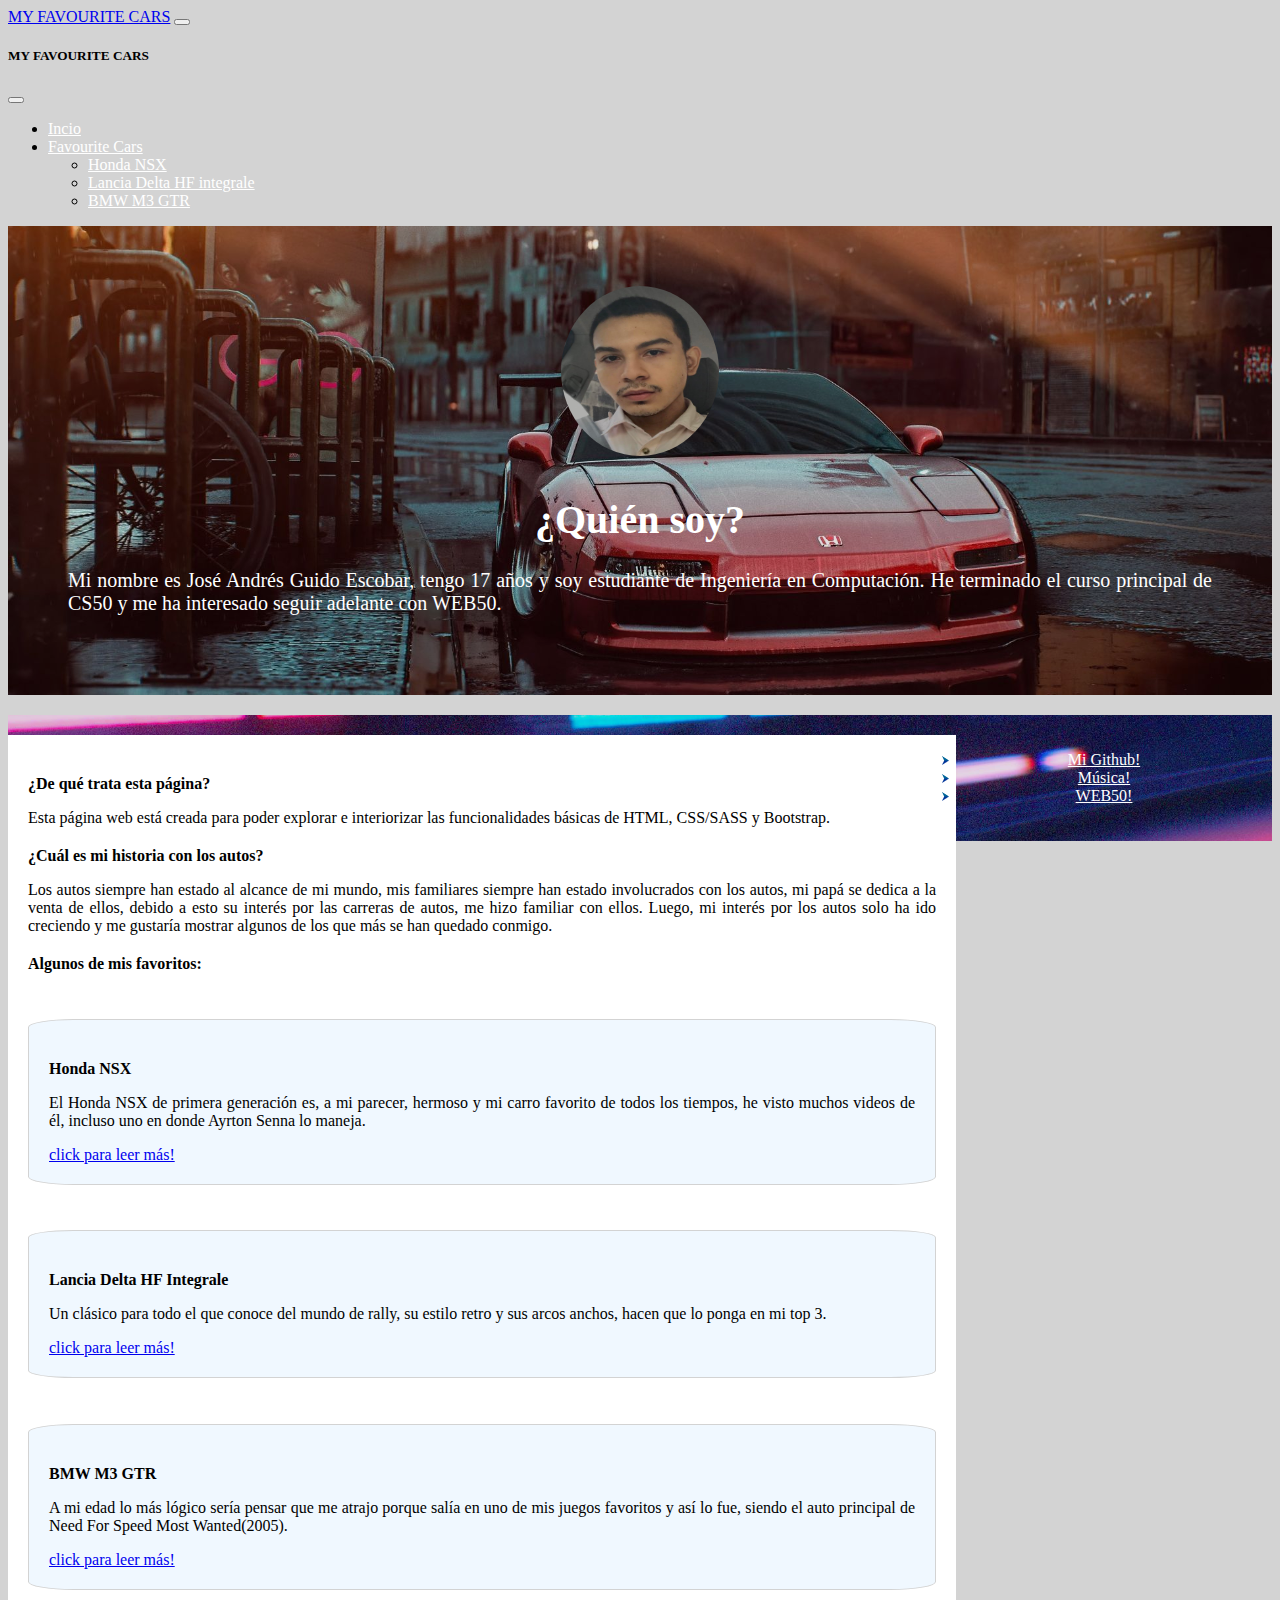
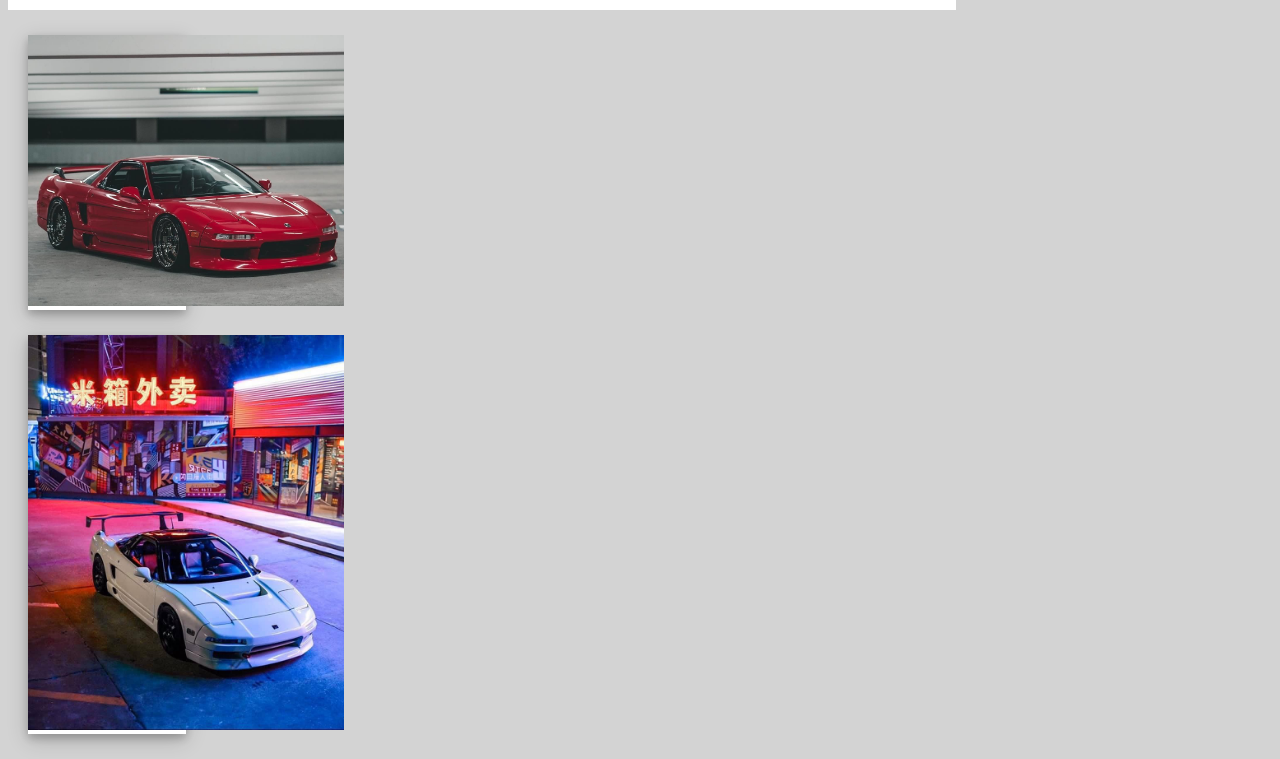
<file: index.html>
<!doctype html>
<html lang="en">
  <head>
    <meta charset="utf-8">
    <meta name="viewport" content="width=device-width, initial-scale=1">
    <title>Homepage</title>
    <link href="https://cdn.jsdelivr.net/npm/bootstrap@5.2.0/dist/css/bootstrap.min.css" rel="stylesheet" integrity="sha384-gH2yIJqKdNHPEq0n4Mqa/HGKIhSkIHeL5AyhkYV8i59U5AR6csBvApHHNl/vI1Bx" crossorigin="anonymous">
    <link rel="stylesheet" href="styles/style.css">
  </head>
  <body>
    <nav class="navbar navbar-dark bg-dark fixed-top">
      <div class="container-fluid">
        <a class="navbar-brand" href="#">MY FAVOURITE CARS</a>
        <button class="navbar-toggler" type="button" data-bs-toggle="offcanvas" data-bs-target="#offcanvasDarkNavbar" aria-controls="offcanvasDarkNavbar">
          <span class="navbar-toggler-icon"></span>
        </button>
        <div class="offcanvas offcanvas-end text-bg-dark" tabindex="-1" id="offcanvasDarkNavbar" aria-labelledby="offcanvasDarkNavbarLabel">
          <div class="offcanvas-header">
            <h5 class="offcanvas-title" id="offcanvasDarkNavbarLabel">MY FAVOURITE CARS</h5>
            <button type="button" class="btn-close btn-close-white" data-bs-dismiss="offcanvas" aria-label="Close"></button>
          </div>
          <div class="offcanvas-body">
            <ul class="navbar-nav justify-content-end flex-grow-1 pe-3">
              <li class="nav-item">
                <a class="nav-link active" aria-current="page" href="index.html">Incio</a>
              </li>
              <li class="nav-item dropdown">
                <a class="nav-link dropdown-toggle" href="#" role="button" data-bs-toggle="dropdown" aria-expanded="false">
                  Favourite Cars
                </a>
                <ul class="dropdown-menu dropdown-menu-dark">
                  <li><a class="dropdown-item" href="honda-nsx.html">Honda NSX</a></li>
                  <li><a class="dropdown-item" href="lancia-integralehf.html">Lancia Delta HF integrale</a></li>
                  <li><a class="dropdown-item" href="bmwgtr.html">BMW M3 GTR</a></li>
                </ul>
              </li>
            </ul>
          </div>
        </div>
      </div>
    </nav>
    <div class="header container-fluid" style="background-image: url('images/header-bg.jpg'), linear-gradient(rgba(0,0,0,0.1),rgba(0,0,0,0.1)); background-blend-mode: overlay;
    background-size: cover; background-position: center;">
        <div class="container" >
          <div class="row justify-content-between">
            <div class="col-2">
                <img class="foto-perfil" src="images/foto-perfil.JPG" alt="imagen del autor" width="158" height="170">
            </div>
            <div class="col-10">
         <h1>¿Quién soy?</h1>
          <p>
          Mi nombre es José Andrés Guido Escobar, tengo 17 años y soy estudiante de Ingeniería en Computación. He terminado el curso principal de CS50 y me ha interesado seguir adelante con WEB50.
        </p>
            </div>
          </div>
         </div>
    </div>
    <div class="content container">
      <div class="row">
        <div class="leftcolumn">
          <div class="card">
            <h4>¿De qué trata esta página?</h4>
            <p>Esta página web está creada para poder explorar e interiorizar las funcionalidades básicas de HTML, CSS/SASS y Bootstrap.</p>
            <h4>¿Cuál es mi historia con los autos?</h4>
            <p>Los autos siempre han estado al alcance de mi mundo, mis familiares siempre han estado involucrados con los autos, mi papá se dedica a la venta de ellos, debido a esto su interés por las carreras de autos, me hizo familiar con ellos.
               Luego, mi interés por los autos solo ha ido creciendo y me gustaría mostrar algunos de los que más se han quedado conmigo.
          </p>
          <h4>Algunos de mis favoritos:</h4>       
          <div class="container" >
            <div class="row justify-content-between" id="favourite-columns">
              <div class="col-4">
                <h4>Honda NSX</h4>
                <p>
                  El Honda NSX de primera generación es, a mi parecer, hermoso y mi carro favorito de todos los tiempos, he visto muchos videos de él, incluso uno en donde Ayrton Senna lo maneja.
                </p>
                  <a href="honda-nsx.html">click para leer más!</a>
              </div>
              <div class="col-4">
                <h4> Lancia Delta HF Integrale</h4>
                <p>
                  Un clásico para todo el que conoce del mundo de rally, su estilo retro y sus arcos anchos, hacen que lo ponga en mi top 3.
                </p>
                <a href="lancia-integralehf.html">click para leer más!</a>
              </div>
              <div class="col-4">
                <h4>BMW M3 GTR</h4>
                <p>
                  A mi edad lo más lógico sería pensar que me atrajo porque salía en uno de mis juegos favoritos y así lo fue, siendo el auto principal de Need For Speed Most Wanted(2005). 
                </p>
                <a href="bmwgtr.html">click para leer más!</a>
              </div>
            </div>

          </div>
        </div>
        </div>
        <div class="rightcolumn">
          <div class="polaroid">
              <img src="images/polaroid-hondansx.jpg" alt="Imagen de un auto" style="width: 200%;">
          </div>
          <div class="polaroid">
            <img src="images/polaroid-hondansx2.jpg" alt="Imagen de un auto" style="width: 200%;">
        </div>
        </div>
      </div>
      <div class="footer" style="background-image: url('images/footer-bg.jpg'), linear-gradient(rgba(0,0,0,0.01),rgba(0,0,0,0.01)); background-blend-mode: overlay;
      background-size: cover; background-position: center;">
        <div class="container lista-links">
          <ul>
              <li>
                  <a href="https://github.com/SonnyBoy505" target="_blank">Mi Github!</a>
              </li>
              <li>
                  <a href="https://www.youtube.com/watch?v=jvwDooKFMLk&list=PLEbr1J1RmsknaQFFYHdJLbgU4ptQ-270R&ab_channel=ImagineDragons-Topic" target="_blank">Música!</a>
              </li>
              <li>
                  <a href="https://cs50.harvard.edu/web/2020/projects/0/search/" target="_blank">WEB50!</a>
              </li>
          </ul>
        </div>
      </div>
    </div>
      
    <script src="https://cdn.jsdelivr.net/npm/bootstrap@5.2.0/dist/js/bootstrap.bundle.min.js" integrity="sha384-A3rJD856KowSb7dwlZdYEkO39Gagi7vIsF0jrRAoQmDKKtQBHUuLZ9AsSv4jD4Xa" crossorigin="anonymous"></script>
  </body>
</html>
</file>
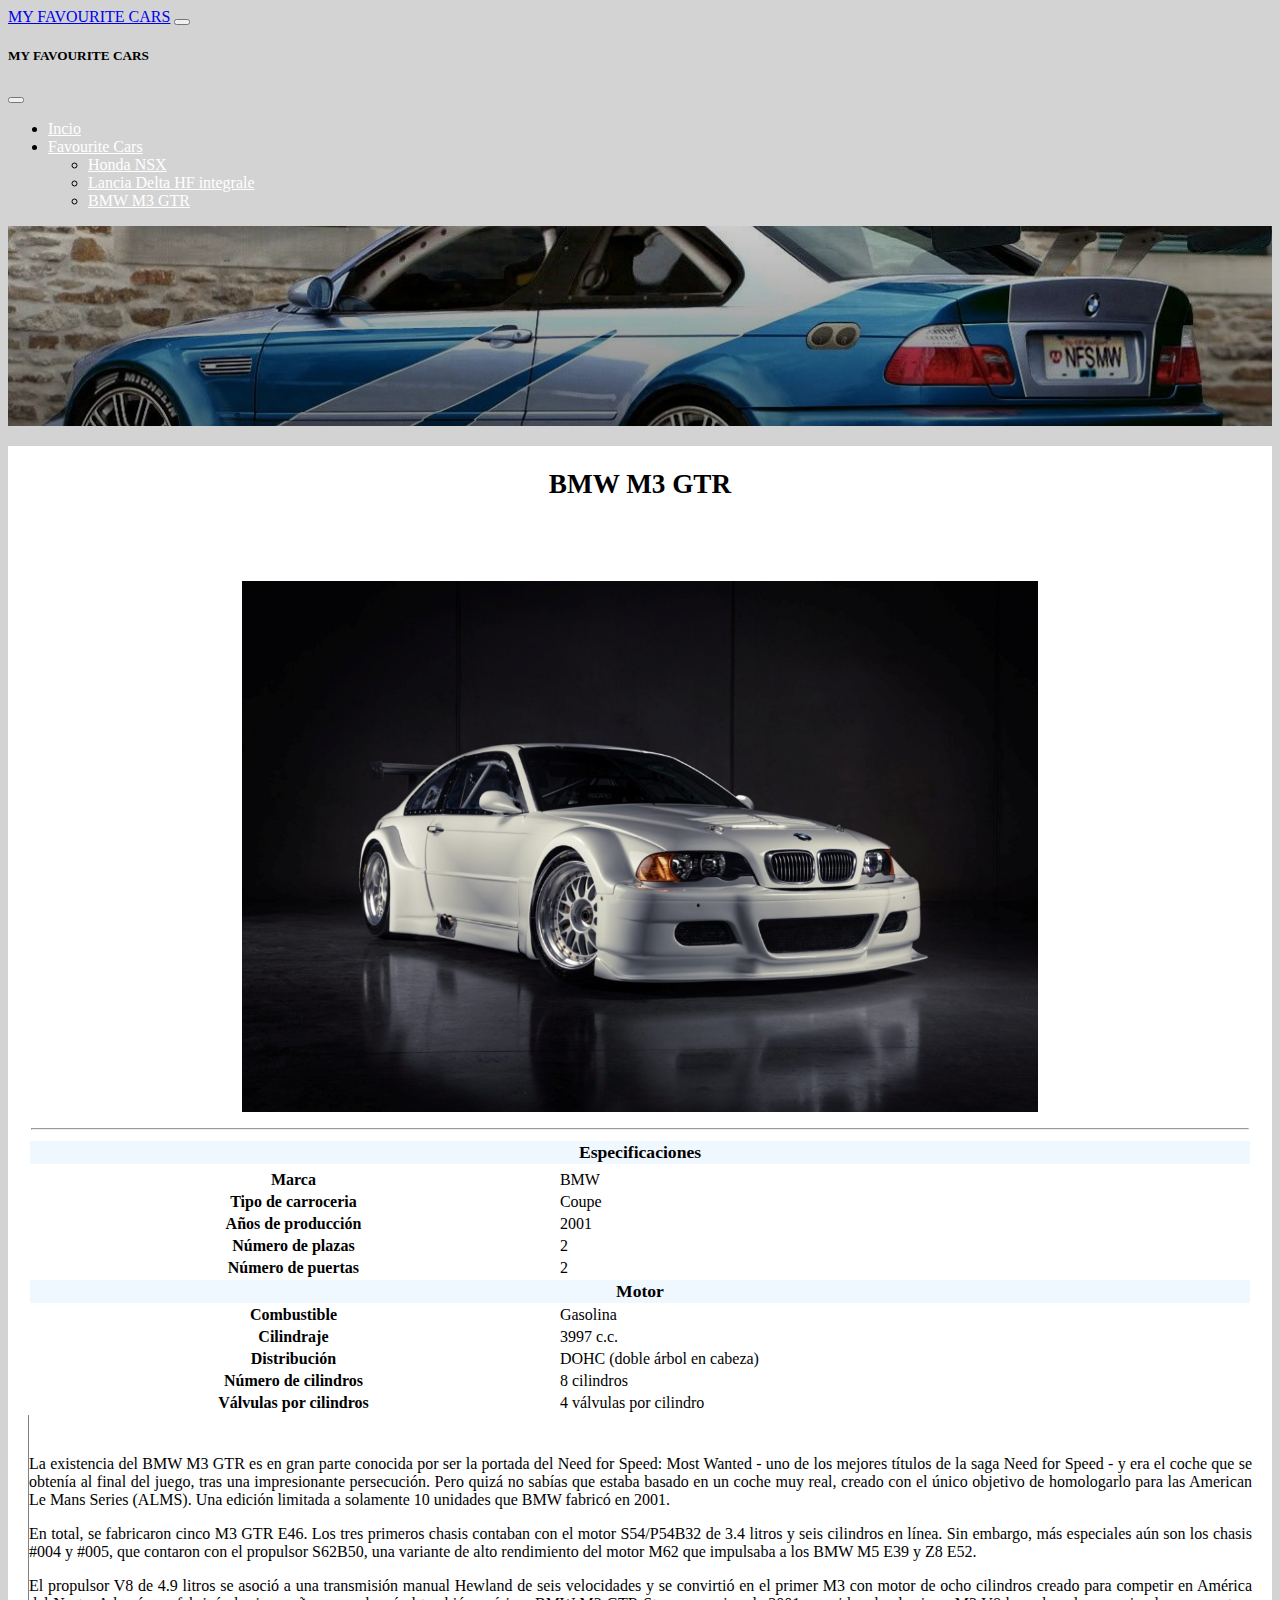
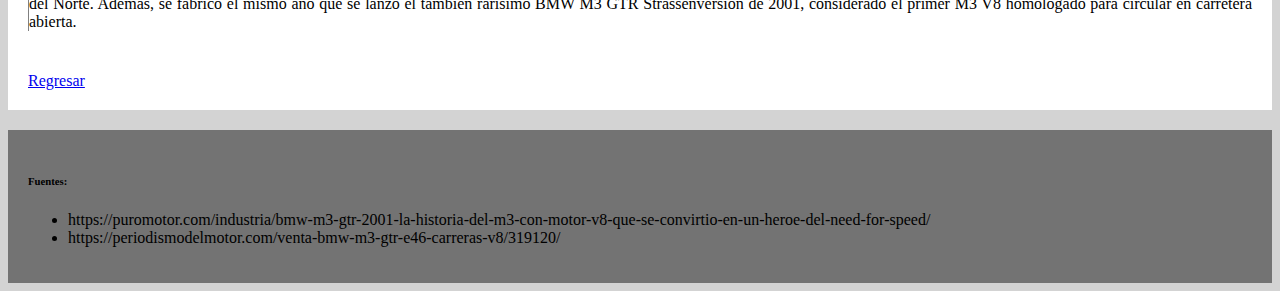
<file: bmwgtr.html>
<!doctype html>
<html lang="en">
  <head>
    <meta charset="utf-8">
    <meta name="viewport" content="width=device-width, initial-scale=1">
    <title>Homepage</title>
    <link href="https://cdn.jsdelivr.net/npm/bootstrap@5.2.0/dist/css/bootstrap.min.css" rel="stylesheet" integrity="sha384-gH2yIJqKdNHPEq0n4Mqa/HGKIhSkIHeL5AyhkYV8i59U5AR6csBvApHHNl/vI1Bx" crossorigin="anonymous">
    <link rel="stylesheet" href="styles/style.css">
  </head>
  <body>
    <nav class="navbar navbar-dark bg-dark fixed-top">
      <div class="container-fluid">
        <a class="navbar-brand" href="#">MY FAVOURITE CARS</a>
        <button class="navbar-toggler" type="button" data-bs-toggle="offcanvas" data-bs-target="#offcanvasDarkNavbar" aria-controls="offcanvasDarkNavbar">
          <span class="navbar-toggler-icon"></span>
        </button>
        <div class="offcanvas offcanvas-end text-bg-dark" tabindex="-1" id="offcanvasDarkNavbar" aria-labelledby="offcanvasDarkNavbarLabel">
          <div class="offcanvas-header">
            <h5 class="offcanvas-title" id="offcanvasDarkNavbarLabel">MY FAVOURITE CARS</h5>
            <button type="button" class="btn-close btn-close-white" data-bs-dismiss="offcanvas" aria-label="Close"></button>
          </div>
          <div class="offcanvas-body">
            <ul class="navbar-nav justify-content-end flex-grow-1 pe-3">
              <li class="nav-item">
                <a class="nav-link active" aria-current="page" href="index.html">Incio</a>
              </li>
              <li class="nav-item dropdown">
                <a class="nav-link dropdown-toggle" href="#" role="button" data-bs-toggle="dropdown" aria-expanded="false">
                  Favourite Cars
                </a>
                <ul class="dropdown-menu dropdown-menu-dark">
                  <li><a class="dropdown-item" href="honda-nsx.html">Honda NSX</a></li>
                  <li><a class="dropdown-item" href="lancia-integralehf.html">Lancia Delta HF integrale</a></li>
                  <li><a class="dropdown-item" href="bmwgtr.html">BMW M3 GTR</a></li>
                </ul>
              </li>
            </ul>
          </div>
        </div>
      </div>
    </nav>
    <div class="header-nsx container-fluid" style="background-image: url('images/bmw-m3-header.jpg'), linear-gradient(rgba(0,0,0,0.2),rgba(0,0,0,0.5)); background-blend-mode: overlay;
    background-size: cover; background-position: center;">      
    </div>
    <div class="content container">
      <div class="row">
        <div class="column">
          <div class="card">
            <div class="container" >
              <div class="row justify-content-evenly" >
                <div class="col-5 primera columna">
                  <table class="table-specs">
                    <tbody>
                      <tr>
                        <th colspan="5" class="title-car">BMW M3 GTR</th>
                    </tr>
                    <tr>
                      <td colspan="5">
                        <figure>
                          <img src="images/bmw-m3-gtr.jpg" alt="A car named honda nsx">
                        </figure>
                        <hr>
                      </td>
                    </tr>
                    <tr>
                      <th colspan="5" class="title-specs">Especificaciones</th>
                    </tr>
                    <td>
                    <tr>
                      <th scope="row">Marca</th>
                      <td>BMW</td>
                    </tr>
                    <tr>
                      <th scope="row">Tipo de carroceria</th>
                      <td>Coupe</td>
                    </tr>
                    <tr>
                      <th scope="row">Años de producción</th>
                      <td>2001</td>
                    </tr>
                    <tr>
                      <th scope="row">Número de plazas</th>
                      <td>2</td>
                    </tr>
                    <tr>
                      <th scope="row">Número de puertas</th>
                      <td>2</td>
                    </tr>
                    <tr>
                      <th colspan="5" class="title-specs">Motor</th>
                    </tr>
                    <tr>
                        <th scope="row">Combustible</th>
                        <td>Gasolina</td>
                    </tr>
                    <tr>
                        <th scope="row">Cilindraje</th>
                        <td>3997 c.c.</td>
                    </tr>
                    <tr>
                        <th scope="row">Distribución</th>
                        <td>DOHC (doble árbol en cabeza)</td>
                    </tr>
                    <tr>
                        <th scope="row">Número de cilindros</th>
                        <td>8 cilindros</td>
                    </tr>
                    <tr>
                        <th scope="row">Válvulas por cilindros</th>
                        <td>4 válvulas por cilindro</td>
                    </tr>
                    </tbody>
                  </table>
                </div>
                <div class="col-7 segunda-columna">
                  <p>
                    La existencia del BMW M3 GTR es en gran parte conocida por ser la portada del Need for Speed: Most Wanted - uno de los mejores 
                    títulos de la saga Need for Speed - y era el coche que se obtenía al final del juego, tras una impresionante persecución. 
                    Pero quizá no sabías que estaba basado en un coche muy real, creado con el único objetivo de homologarlo para las American Le Mans Series (ALMS). 
                    Una edición limitada a solamente 10 unidades que BMW fabricó en 2001.           
                  </p>
                  <p>
                    En total, se fabricaron cinco M3 GTR E46. Los tres primeros chasis contaban con el motor S54/P54B32 de 3.4 litros y 
                    seis cilindros en línea. Sin embargo, más especiales aún son los chasis #004 y #005, que contaron con el propulsor S62B50, 
                    una variante de alto rendimiento del motor M62 que impulsaba a los BMW M5 E39 y Z8 E52.
                  </p>
                  <p>
                    El propulsor V8 de 4.9 litros se asoció a una transmisión manual Hewland de seis velocidades y se convirtió en el primer 
                    M3 con motor de ocho cilindros creado para competir en América del Norte. Además, se fabricó el mismo año que se lanzó el 
                    también rarísimo BMW M3 GTR Strassenversion de 2001, considerado el primer M3 V8 homologado para circular en carretera abierta.
                  </p>
                </div>
              </div>
            </div>
            <div class="desplazadores">
              <a href="index.html">Regresar</a>
            </div>
          </div>
          </div>
        </div>
        <div class="footer" id="fuentes">
          <h6>Fuentes:</h6>
          <ul>
            <li>
              https://puromotor.com/industria/bmw-m3-gtr-2001-la-historia-del-m3-con-motor-v8-que-se-convirtio-en-un-heroe-del-need-for-speed/
            </li>
            <li>
              https://periodismodelmotor.com/venta-bmw-m3-gtr-e46-carreras-v8/319120/
            </li>
          </ul>
        </div>
      </div>

      
      
    <script src="https://cdn.jsdelivr.net/npm/bootstrap@5.2.0/dist/js/bootstrap.bundle.min.js" integrity="sha384-A3rJD856KowSb7dwlZdYEkO39Gagi7vIsF0jrRAoQmDKKtQBHUuLZ9AsSv4jD4Xa" crossorigin="anonymous"></script>
  </body>
</html>
</file>
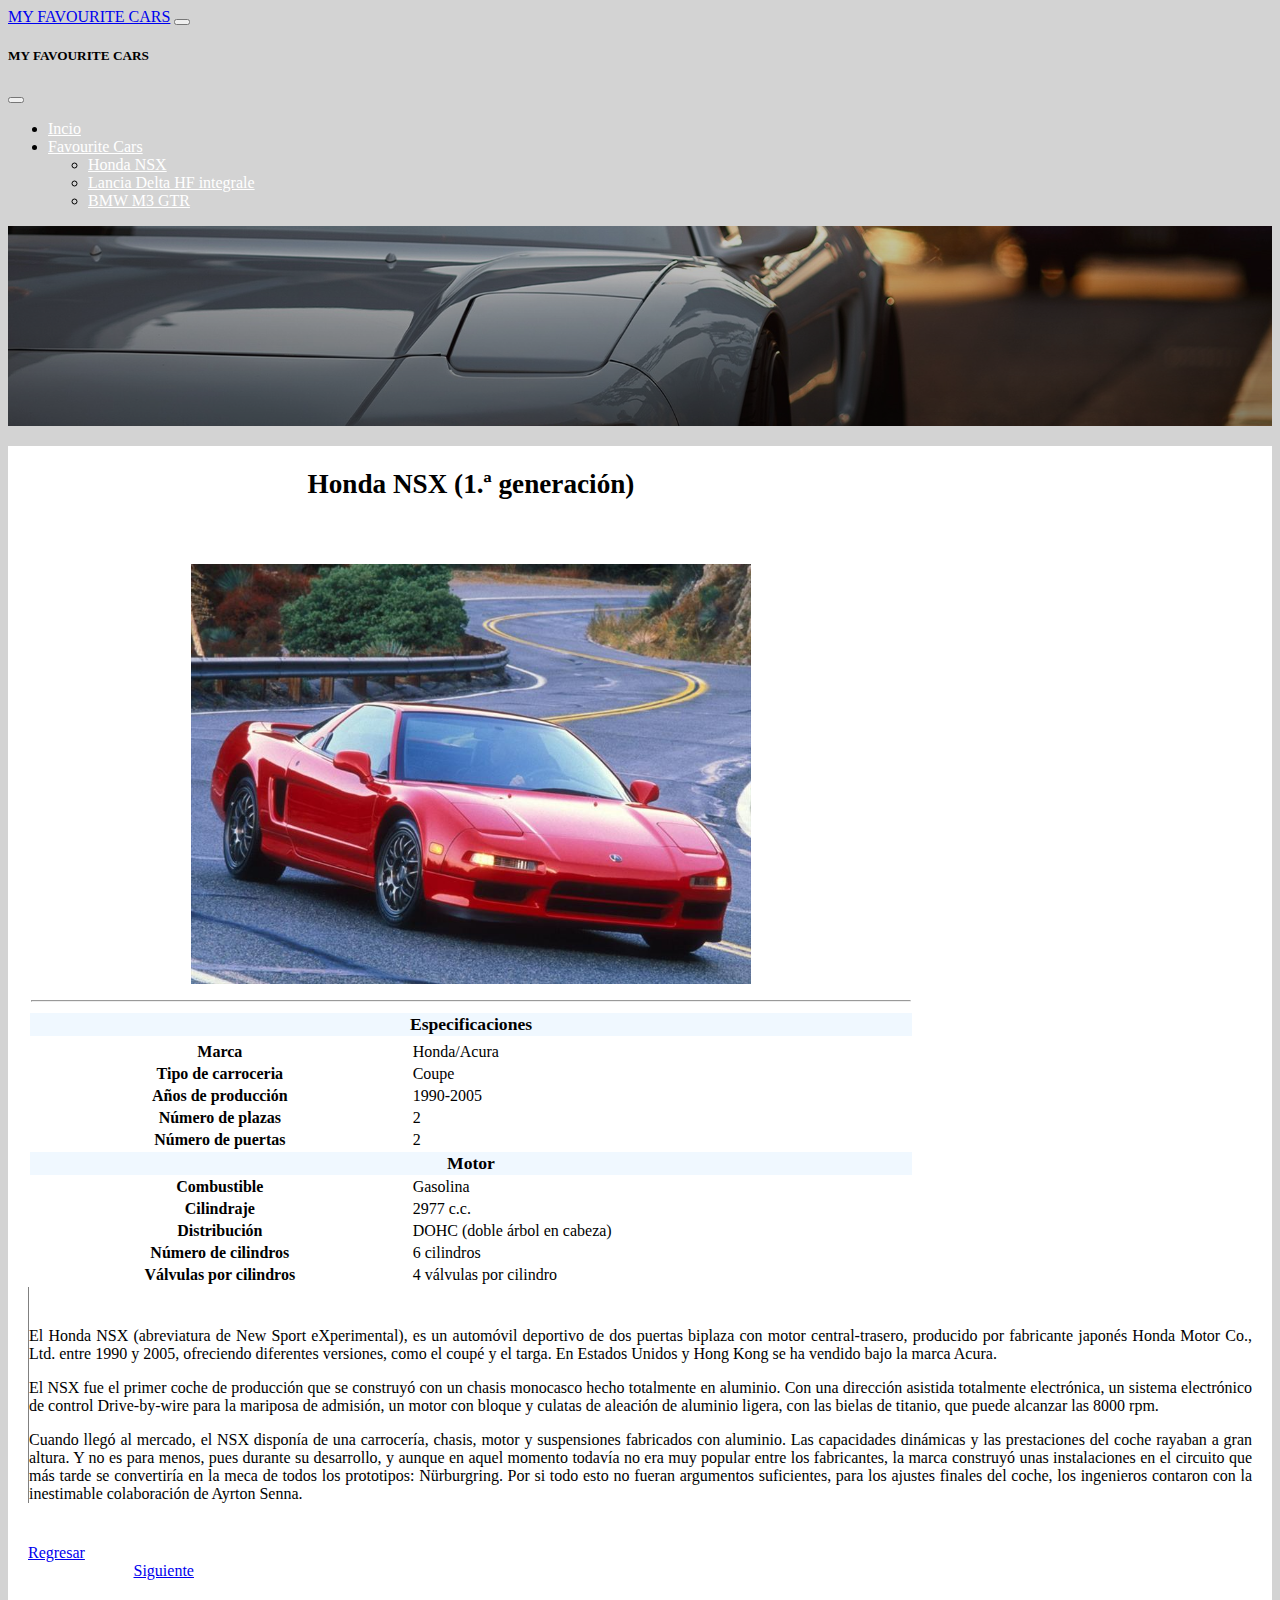
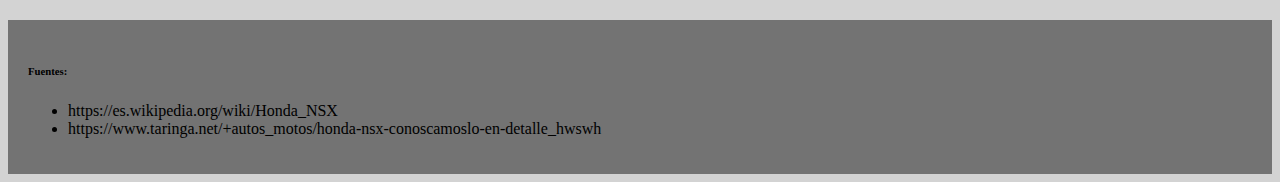
<file: honda-nsx.html>
<!doctype html>
<html lang="en">
  <head>
    <meta charset="utf-8">
    <meta name="viewport" content="width=device-width, initial-scale=1">
    <title>Homepage</title>
    <link href="https://cdn.jsdelivr.net/npm/bootstrap@5.2.0/dist/css/bootstrap.min.css" rel="stylesheet" integrity="sha384-gH2yIJqKdNHPEq0n4Mqa/HGKIhSkIHeL5AyhkYV8i59U5AR6csBvApHHNl/vI1Bx" crossorigin="anonymous">
    <link rel="stylesheet" href="styles/style.css">
  </head>
  <body>
    <nav class="navbar navbar-dark bg-dark fixed-top">
      <div class="container-fluid">
        <a class="navbar-brand" href="#">MY FAVOURITE CARS</a>
        <button class="navbar-toggler" type="button" data-bs-toggle="offcanvas" data-bs-target="#offcanvasDarkNavbar" aria-controls="offcanvasDarkNavbar">
          <span class="navbar-toggler-icon"></span>
        </button>
        <div class="offcanvas offcanvas-end text-bg-dark" tabindex="-1" id="offcanvasDarkNavbar" aria-labelledby="offcanvasDarkNavbarLabel">
          <div class="offcanvas-header">
            <h5 class="offcanvas-title" id="offcanvasDarkNavbarLabel">MY FAVOURITE CARS</h5>
            <button type="button" class="btn-close btn-close-white" data-bs-dismiss="offcanvas" aria-label="Close"></button>
          </div>
          <div class="offcanvas-body">
            <ul class="navbar-nav justify-content-end flex-grow-1 pe-3">
              <li class="nav-item">
                <a class="nav-link active" aria-current="page" href="index.html">Incio</a>
              </li>
              <li class="nav-item dropdown">
                <a class="nav-link dropdown-toggle" href="#" role="button" data-bs-toggle="dropdown" aria-expanded="false">
                  Favourite Cars
                </a>
                <ul class="dropdown-menu dropdown-menu-dark">
                  <li><a class="dropdown-item" href="honda-nsx.html">Honda NSX</a></li>
                  <li><a class="dropdown-item" href="lancia-integralehf.html">Lancia Delta HF integrale</a></li>
                  <li><a class="dropdown-item" href="bmwgtr.html">BMW M3 GTR</a></li>
                </ul>
              </li>
            </ul>
          </div>
        </div>
      </div>
    </nav>
    <div class="header-nsx container-fluid" style="background-image: url('images/nsxheader.jpg'), linear-gradient(rgba(0,0,0,0.2),rgba(0,0,0,0.5)); background-blend-mode: overlay;
    background-size: cover; background-position: center;">      
    </div>
    <div class="content container">
      <div class="row">
        <div class="column">
          <div class="card">
            <div class="container" >
              <div class="row justify-content-evenly" >
                <div class="col-5 primera columna">
                  <table class="table-specs">
                    <tbody>
                      <tr>
                        <th colspan="5" class="title-car">Honda NSX (1.ª generación)</th>
                    </tr>
                    <tr>
                      <td colspan="5">
                        <figure>
                          <img src="images/hondansx.jpg" alt="A car named honda nsx">
                        </figure>
                        <hr>
                      </td>
                    </tr>
                    <tr>
                      <th colspan="5" class="title-specs">Especificaciones</th>
                    </tr>
                    <td>
                    <tr>
                      <th scope="row">Marca</th>
                      <td>Honda/Acura</td>
                    </tr>
                    <tr>
                      <th scope="row">Tipo de carroceria</th>
                      <td>Coupe</td>
                    </tr>
                    <tr>
                      <th scope="row">Años de producción</th>
                      <td>1990-2005</td>
                    </tr>
                    <tr>
                      <th scope="row">Número de plazas</th>
                      <td>2</td>
                    </tr>
                    <tr>
                      <th scope="row">Número de puertas</th>
                      <td>2</td>
                    </tr>
                    <tr>
                      <th colspan="5" class="title-specs">Motor</th>
                    </tr>
                    <tr>
                        <th scope="row">Combustible</th>
                        <td>Gasolina</td>
                    </tr>
                    <tr>
                        <th scope="row">Cilindraje</th>
                        <td>2977 c.c.</td>
                    </tr>
                    <tr>
                        <th scope="row">Distribución</th>
                        <td>DOHC (doble árbol en cabeza)</td>
                    </tr>
                    <tr>
                        <th scope="row">Número de cilindros</th>
                        <td>6 cilindros</td>
                    </tr>
                    <tr>
                        <th scope="row">Válvulas por cilindros</th>
                        <td>4 válvulas por cilindro</td>
                    </tr>
                    </tbody>
                  </table>
                </div>
                <div class="col-7 segunda-columna">
                  <p>
                    El Honda NSX (abreviatura de New Sport eXperimental), es un automóvil deportivo de dos puertas biplaza con motor central-trasero, 
                    producido por fabricante japonés Honda Motor Co., Ltd. entre 1990 y 2005, ofreciendo diferentes versiones, como el coupé y el targa.
                    En Estados Unidos y Hong Kong se ha vendido bajo la marca Acura.
                  </p>
                  <p>
                    El NSX fue el primer coche de producción que se construyó con un chasis monocasco hecho totalmente en aluminio.
                    Con una dirección asistida totalmente electrónica, un sistema electrónico de control Drive-by-wire para la mariposa de admisión, 
                    un motor con bloque y culatas de aleación de aluminio ligera, con las bielas de titanio, que puede alcanzar las 8000 rpm.
                  </p>
                  <p>
                    Cuando llegó al mercado, el NSX disponía de una carrocería, chasis, motor y suspensiones fabricados con aluminio. 
                    Las capacidades dinámicas y las prestaciones del coche rayaban a gran altura. Y no es para menos, pues durante su desarrollo, 
                    y aunque en aquel momento todavía no era muy popular entre los fabricantes, la marca construyó unas instalaciones en el circuito 
                    que más tarde se convertiría en la meca de todos los prototipos: Nürburgring. Por si todo esto no fueran argumentos suficientes, para los ajustes finales del coche, 
                    los ingenieros contaron con la inestimable colaboración de Ayrton Senna.

                  </p>
                </div>
              </div>
            </div>
            <div class="desplazadores">
              <a href="index.html">Regresar</a>
              <a href="lancia-integralehf.html" id="desplazador2">Siguiente</a>
            </div>
          </div>
        </div>
      </div>
      <div class="footer" id="fuentes">
        <h6>Fuentes:</h6>
          <ul>
            <li>
              https://es.wikipedia.org/wiki/Honda_NSX
            </li>
            <li>
              https://www.taringa.net/+autos_motos/honda-nsx-conoscamoslo-en-detalle_hwswh
            </li>
          </ul>
      </div>
    </div>
      
      
    <script src="https://cdn.jsdelivr.net/npm/bootstrap@5.2.0/dist/js/bootstrap.bundle.min.js" integrity="sha384-A3rJD856KowSb7dwlZdYEkO39Gagi7vIsF0jrRAoQmDKKtQBHUuLZ9AsSv4jD4Xa" crossorigin="anonymous"></script>
  </body>
</html>
</file>
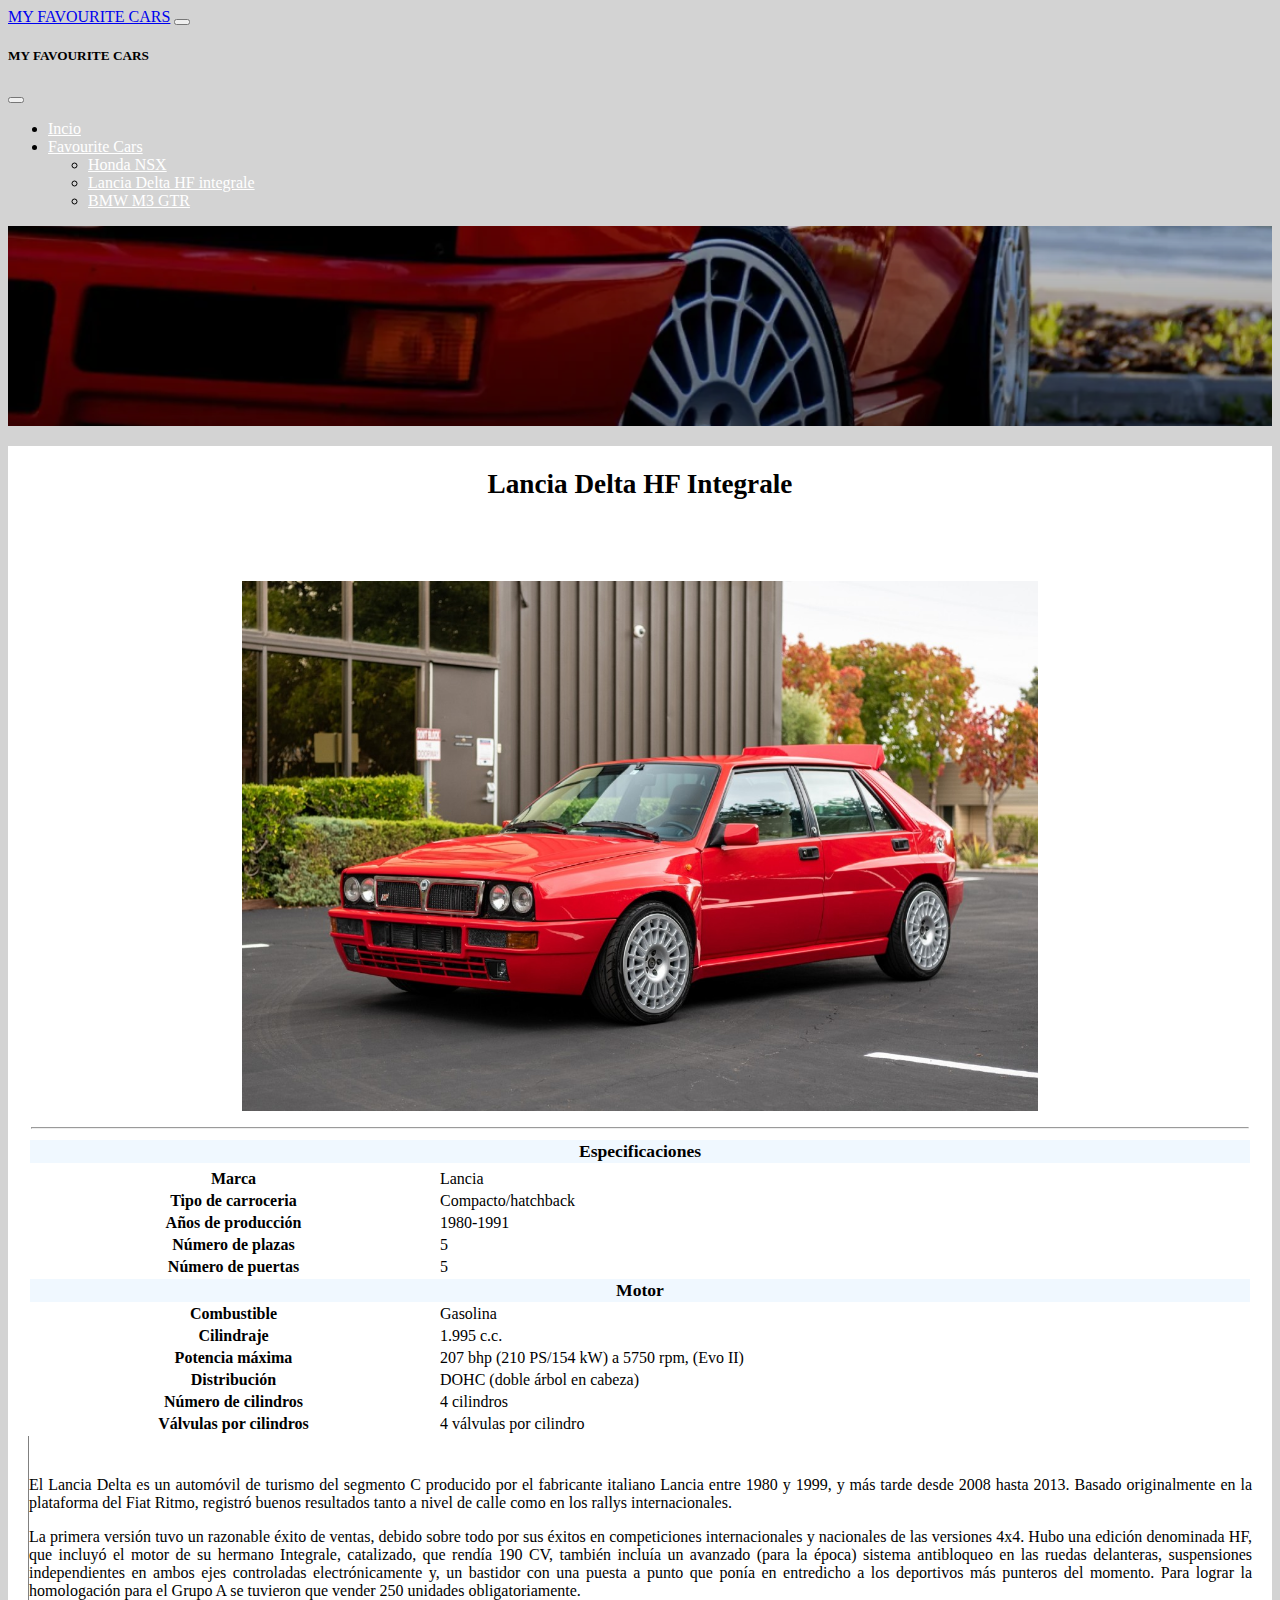
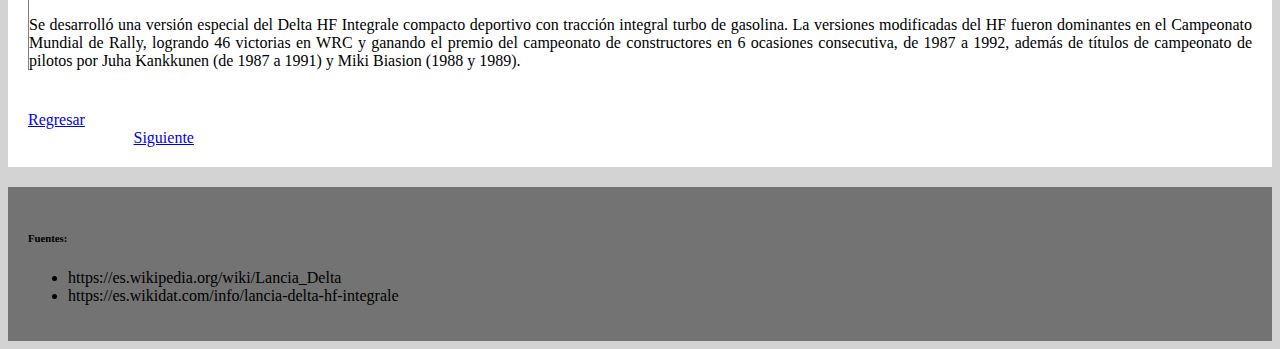
<file: lancia-integralehf.html>
<!doctype html>
<html lang="en">
  <head>
    <meta charset="utf-8">
    <meta name="viewport" content="width=device-width, initial-scale=1">
    <title>Homepage</title>
    <link href="https://cdn.jsdelivr.net/npm/bootstrap@5.2.0/dist/css/bootstrap.min.css" rel="stylesheet" integrity="sha384-gH2yIJqKdNHPEq0n4Mqa/HGKIhSkIHeL5AyhkYV8i59U5AR6csBvApHHNl/vI1Bx" crossorigin="anonymous">
    <link rel="stylesheet" href="styles/style.css">
  </head>
  <body>
    <nav class="navbar navbar-dark bg-dark fixed-top">
      <div class="container-fluid">
        <a class="navbar-brand" href="#">MY FAVOURITE CARS</a>
        <button class="navbar-toggler" type="button" data-bs-toggle="offcanvas" data-bs-target="#offcanvasDarkNavbar" aria-controls="offcanvasDarkNavbar">
          <span class="navbar-toggler-icon"></span>
        </button>
        <div class="offcanvas offcanvas-end text-bg-dark" tabindex="-1" id="offcanvasDarkNavbar" aria-labelledby="offcanvasDarkNavbarLabel">
          <div class="offcanvas-header">
            <h5 class="offcanvas-title" id="offcanvasDarkNavbarLabel">MY FAVOURITE CARS</h5>
            <button type="button" class="btn-close btn-close-white" data-bs-dismiss="offcanvas" aria-label="Close"></button>
          </div>
          <div class="offcanvas-body">
            <ul class="navbar-nav justify-content-end flex-grow-1 pe-3">
              <li class="nav-item">
                <a class="nav-link active" aria-current="page" href="index.html">Incio</a>
              </li>
              <li class="nav-item dropdown">
                <a class="nav-link dropdown-toggle" href="#" role="button" data-bs-toggle="dropdown" aria-expanded="false">
                  Favourite Cars
                </a>
                <ul class="dropdown-menu dropdown-menu-dark">
                  <li><a class="dropdown-item" href="honda-nsx.html">Honda NSX</a></li>
                  <li><a class="dropdown-item" href="lancia-integralehf.html">Lancia Delta HF integrale</a></li>
                  <li><a class="dropdown-item" href="bmwgtr.html">BMW M3 GTR</a></li>
                </ul>
              </li>
            </ul>
          </div>
        </div>
      </div>
    </nav>
    <div class="header-nsx container-fluid" style="background-image: url('images/Lancia-Delta-HF-Integrale-EVO-2-detalle.webp'), linear-gradient(rgba(0,0,0,0.2),rgba(0,0,0,0.5)); background-blend-mode: overlay;
    background-size: cover; background-position: center;">      
    </div>
    <div class="content container">
      <div class="row">
        <div class="column">
          <div class="card">
            <div class="container" >
              <div class="row justify-content-evenly" >
                <div class="col-5 primera columna">
                  <table class="table-specs">
                    <tbody>
                      <tr>
                        <th colspan="5" class="title-car">Lancia Delta HF Integrale </th>
                    </tr>
                    <tr>
                      <td colspan="5">
                        <figure>
                          <img src="images/lancia-delta-hf-integrale-evoluzione-II-6.jpg" alt="A car named honda nsx">
                        </figure>
                        <hr>
                      </td>
                    </tr>
                    <tr>
                      <th colspan="5" class="title-specs">Especificaciones</th>
                    </tr>
                    <td>
                    <tr>
                      <th scope="row">Marca</th>
                      <td>Lancia</td>
                    </tr>
                    <tr>
                      <th scope="row">Tipo de carroceria</th>
                      <td>	Compacto/hatchback</td>
                    </tr>
                    <tr>
                      <th scope="row">Años de producción</th>
                      <td>1980-1991</td>
                    </tr>
                    <tr>
                      <th scope="row">Número de plazas</th>
                      <td>5</td>
                    </tr>
                    <tr>
                      <th scope="row">Número de puertas</th>
                      <td>5</td>
                    </tr>
                    <tr>
                      <th colspan="5" class="title-specs">Motor</th>
                    </tr>
                    <tr>
                        <th scope="row">Combustible</th>
                        <td>Gasolina</td>
                    </tr>
                    <tr>
                        <th scope="row">Cilindraje</th>
                        <td>1.995 c.c.</td>
                    </tr>
                    <tr>
                      <th scope="row">Potencia máxima</th>
                      <td>207 bhp (210 PS/154 kW) a 5750 rpm, (Evo II)</td>
                  </tr>
                    <tr>
                        <th scope="row">Distribución</th>
                        <td>DOHC (doble árbol en cabeza)</td>
                    </tr>
                    <tr>
                        <th scope="row">Número de cilindros</th>
                        <td>4 cilindros</td>
                    </tr>
                    <tr>
                        <th scope="row">Válvulas por cilindros</th>
                        <td>4 válvulas por cilindro</td>
                    </tr>
                    </tbody>
                  </table>
                </div>
                <div class="col-7 segunda-columna">
                  <p>
                    El Lancia Delta es un automóvil de turismo del segmento C producido por el fabricante italiano Lancia entre 1980 y 1999, 
                    y más tarde desde 2008 hasta 2013. Basado originalmente en la plataforma del Fiat Ritmo, registró buenos resultados tanto 
                    a nivel de calle como en los rallys internacionales.
                  </p>
                  <p>
                    La primera versión tuvo un razonable éxito de ventas, debido sobre todo por sus éxitos en competiciones internacionales 
                    y nacionales de las versiones 4x4. Hubo una edición denominada HF, que incluyó el motor de su hermano Integrale, catalizado, 
                    que rendía 190 CV, también incluía un avanzado (para la época) sistema antibloqueo en las ruedas delanteras, suspensiones independientes 
                    en ambos ejes controladas electrónicamente y, un bastidor con una puesta a punto que ponía en entredicho a los deportivos más punteros del momento. 
                    Para lograr la homologación para el Grupo A se tuvieron que vender 250 unidades obligatoriamente.
                  </p>
                  <p>
                    Se desarrolló una versión especial del Delta HF Integrale compacto deportivo con tracción integral turbo de gasolina. 
                    La versiones modificadas del HF fueron dominantes en el Campeonato Mundial de Rally, logrando 46 victorias en WRC 
                    y ganando el premio del campeonato de constructores en 6 ocasiones consecutiva, de 1987 a 1992, además de títulos de 
                    campeonato de pilotos por Juha Kankkunen (de 1987 a 1991) y Miki Biasion (1988 y 1989).
                  </p>
                </div>
              </div>
            </div>
            <div class="desplazadores">
              <a href="index.html">Regresar</a>
              <a href="bmwgtr.html" id="desplazador2">Siguiente</a>
            </div>
          </div>
          </div>
        </div>
        <div class="footer" id="fuentes">
          <h6>Fuentes:</h6>
          <ul>
            <li>
              https://es.wikipedia.org/wiki/Lancia_Delta
            </li>
            <li>
              https://es.wikidat.com/info/lancia-delta-hf-integrale
            </li>
          </ul>
        </div>
      </div>
      
      
    <script src="https://cdn.jsdelivr.net/npm/bootstrap@5.2.0/dist/js/bootstrap.bundle.min.js" integrity="sha384-A3rJD856KowSb7dwlZdYEkO39Gagi7vIsF0jrRAoQmDKKtQBHUuLZ9AsSv4jD4Xa" crossorigin="anonymous"></script>
  </body>
</html>
</file>
<file: styles/style.css>
.footer, .card {
  margin-top: 20px;
  padding: 20px;
}

body {
  background-color: #D3D3D3;
}

#favourite-columns > div {
  padding: 20px;
  background-color: aliceblue;
  border-radius: 5%;
  border: 1px solid #D3D3D3;
  margin-top: 5%;
}

#favourite-columns:hover > div {
  background-color: #D3D3D3;
}

.header {
  padding: 60px;
  text-align: center;
  color: white;
  font-size: 20px;
}

.header h1 {
  justify-content: left;
}

.header-nsx {
  padding: 100px;
  text-align: center;
  color: white;
  font-size: 20px;
}

.content h4 {
  margin-top: 20px;
  margin-bottom: 10px;
}

.foto-perfil {
  border-radius: 50%;
}

.card {
  background-color: white;
}

.footer {
  text-align: center;
  background: rgb(115, 115, 115);
}

.leftcolumn {
  float: left;
  width: 75%;
}

.rightcolumn {
  float: left;
  width: 25%;
  padding-left: 20px;
}

figure img {
  display: block;
  margin-left: auto;
  margin-right: auto;
  width: 70%;
}

/*@media screen and (max-width: 800px) {
    .left, .main, .right {
      width: 100%;
    }
  }*/
.left, .main, .right {
  width: 100%;
}

.title-car {
  font-size: 170%;
  text-align: center;
  padding-bottom: 5%;
}

.title-specs {
  text-align: center;
  background-color: aliceblue;
  font-weight: bold;
  font-size: 110%;
}

.segunda-columna {
  border-left: 1px solid grey;
  text-align: justify;
  padding-top: 2%;
}

.desplazadores {
  display: inline-block;
  margin-top: 2%;
}

.desplazadores a:last-of-type {
  margin-left: 87%;
}

.desplazadores a:first-child {
  margin-left: 0%;
}

.lista-links {
  list-style-image: url("../images/bullet-icon.png");
  text-align: center;
  color: hotpink;
}

li a {
  color: white;
}

div.polaroid {
  width: 50%;
  background-color: white;
  box-shadow: 0 4px 8px 0 rgba(0, 0, 0, 0.2), 0 6px 20px 0 rgba(0, 0, 0, 0.19);
  margin-bottom: 25px;
  margin-top: 25px;
}

p {
  text-align: justify;
}

@media (max-width: 991.08px) {
  .col-4, .col-7, .col-5 {
    width: 100%;
  }
  .segunda-columna {
    border-left: 0;
    border-top: 1px solid rgb(188, 188, 188);
  }
  .segunda-columna p {
    margin-top: 5%;
  }
  .polaroid img {
    display: none;
  }
  .leftcolumn {
    float: none;
    width: 100%;
  }
  .rightcolumn {
    float: none;
    width: 0%;
  }
}
@media (max-width: 1000px) {
  desplazadores {
    display: block;
    margin-top: 2%;
  }
  .desplazadores a:last-of-type {
    margin-left: 0%;
  }
}
@media (max-width: 1100px) {
  .col-2, .col-10 {
    width: 100%;
  }
}
.col-10 h1 {
  margin-top: 3%;
}

/*@include media-breakpoint-down(lg) {
  .col-4 {width: 100%}
  .col-7 {width: 100%}
  .col-5 {width: 100%}
  .segunda-columna {border-left: 0; border-top: 1px solid grey;}
  .segunda-columna p {margin-top: 5%}
}*/
#fuentes {
  text-align: left;
}/*# sourceMappingURL=style.css.map */
</file>
